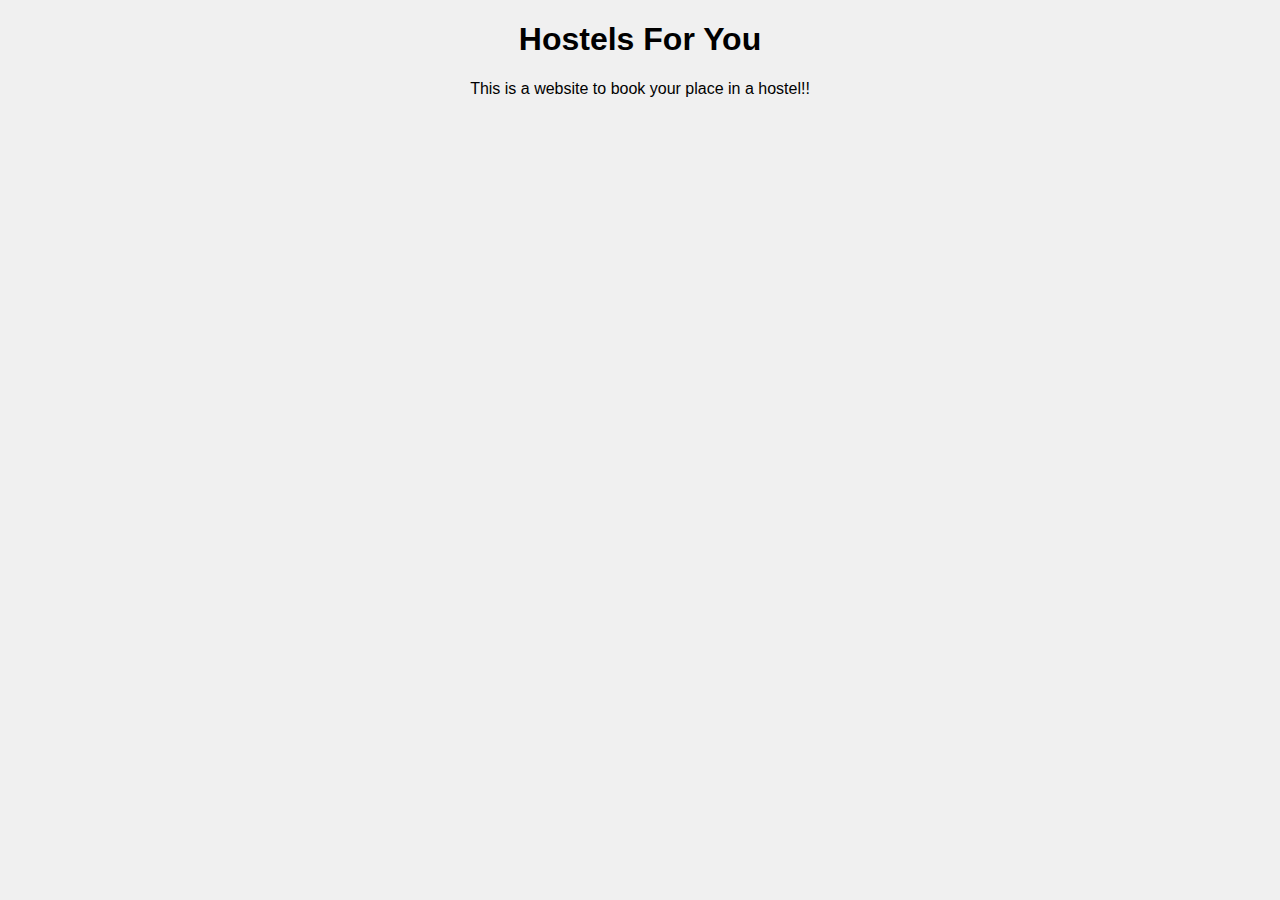
<file: index.html>
<!DOCTYPE html>
<html>
<head>
	<title></title>
	<link rel="stylesheet" type="text/css" href="css/style.css">
</head>
<body>
<h1>Hostels For You</h1>
<p>This is a website to book your place in a hostel!!</p>
</body>
</html>
</file>
<file: css/style.css>
body{
	background-color: rgb(240,240,240);
	font-family: Helvetica;
	text-align: center;
}
</file>
